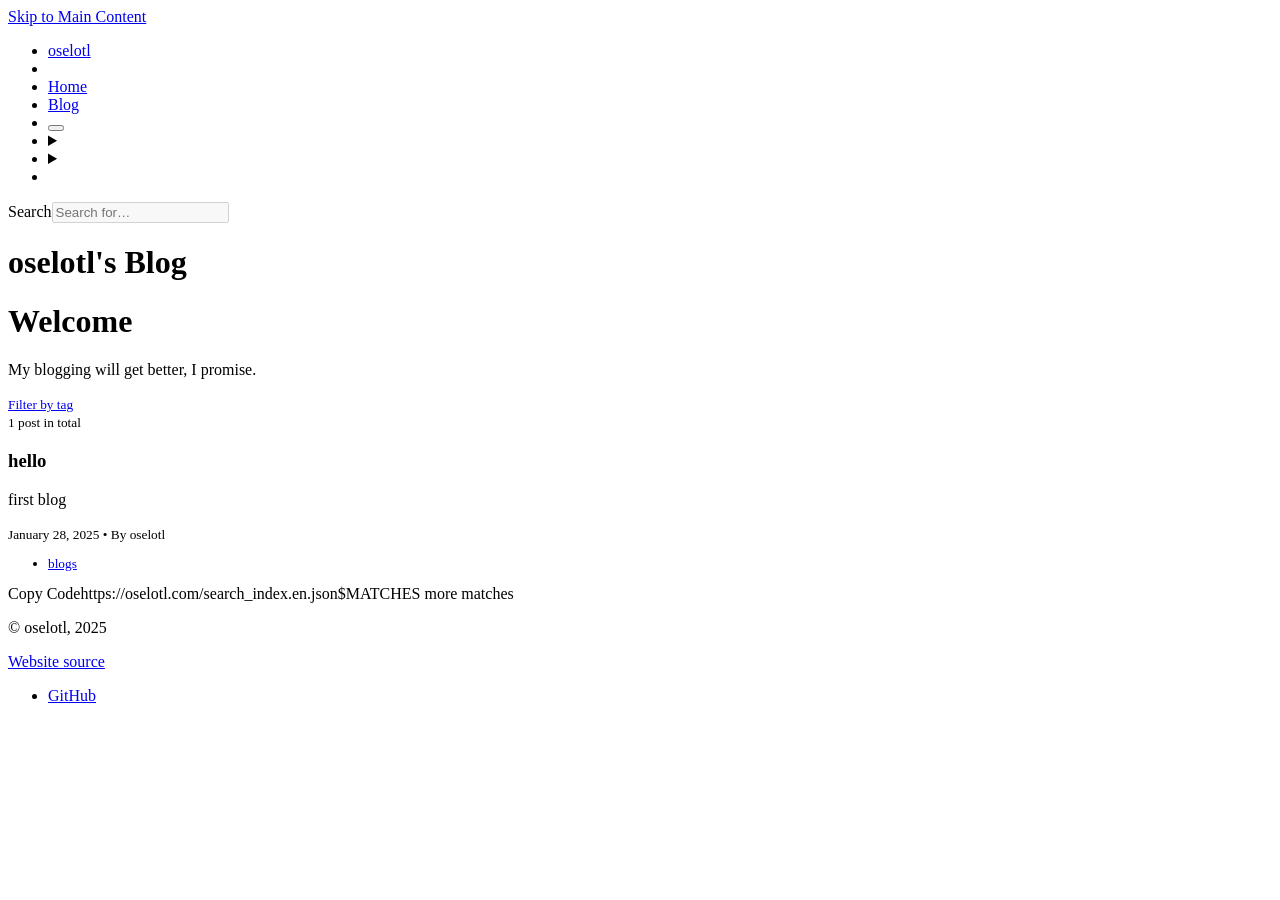
<file: blog/index.html>
<!doctype html><html lang=en xmlns=http://www.w3.org/1999/xhtml><head><meta charset=UTF-8><meta name=description><meta content="width=device-width,initial-scale=1" name=viewport><meta content=#9a9996 name=theme-color><title>oselotl's Blog - oselotl</title><link href=https://oselotl.com/blog/ rel=canonical><link href=https://oselotl.com/favicon.png rel=icon type=image/png><link href=https://oselotl.com/apple-touch-icon.png rel=apple-touch-icon sizes=180x180 type=image/png><link title="oselotl - RSS Feed" href=https://oselotl.com/rss.xml rel=alternate type=application/rss+xml><link title="oselotl - Atom Feed" href=https://oselotl.com/atom.xml rel=alternate type=application/atom+xml><style>:root{--accent-color:#6f8396}</style><link href=https://oselotl.com/style.css rel=stylesheet><link media="(prefers-color-scheme: light)" href=https://oselotl.com/syntax-theme-light.css rel=stylesheet><link media="(prefers-color-scheme: dark)" href=https://oselotl.com/syntax-theme-dark.css rel=stylesheet><script defer src=https://oselotl.com/closable.js></script><script defer src=https://oselotl.com/copy-button.js></script><script defer src=https://oselotl.com/theme-switcher.js></script><meta content=oselotl property=og:site_name><meta content="oselotl's Blog - oselotl" property=og:title><meta content=https://oselotl.com/blog/ property=og:url><meta property=og:description><meta content=https://oselotl.com/card.png property=og:image><meta content=en_US property=og:locale><body><header id=site-nav><nav><a href=#main-content tabindex=0> Skip to Main Content </a><ul><li id=home><a href=https://oselotl.com> <i class=icon></i>oselotl</a><li class=divider><li><a href=https://oselotl.com/>Home</a><li><a class=active href=https://oselotl.com/blog/>Blog</a><li id=search><button class=circle id=search-toggle title=Search><i class=icon></i></button><li id=theme-switcher><details class=closable><summary class=circle title=Theme><i class=icon></i></summary> <ul><li><button title="Switch to Light Theme" class=circle id=theme-light><i class=icon></i></button><li><button title="Switch to Dark Theme" class=circle id=theme-dark><i class=icon></i></button><li><button title="Use System Theme" class=circle id=theme-system><i class=icon></i></button></ul></details><li id=feed><details class=closable><summary class=circle title=Feed><i class=icon></i></summary> <ul><li><a href=https://oselotl.com/rss.xml>RSS</a><li><a href=https://oselotl.com/atom.xml>Atom</a></ul></details><li id=repo><a class=circle href=https://github.com/oscastellanos/oselotl title=Repository> <i class=icon></i> </a></ul></nav><div id=search-container><label class=visually-hidden for=search-bar>Search</label><input placeholder="Search for…" autocomplete=off disabled id=search-bar type=search><div id=search-results-container><div id=search-results></div></div></div></header><main id=main-content><h1>oselotl's Blog</h1><h1 id=welcome>Welcome</h1><p>My blogging will get better, I promise.<p><small><a href=https://oselotl.com/tags> Filter by tag </a> <br> 1 post in total </small><div id=article-list><article><a href=https://oselotl.com/blog/first/></a><h3>hello</h3><p>first blog<div class=details><small> <time datetime=2025-01-28T00:00:00+00:00 pubdate>January 28, 2025</time><span> • By oselotl</span></small><small> <ul class=tags><li><a class=tag href=https://oselotl.com/tags/blogs/>blogs</a></ul> </small></div></article></div><span class=hidden id=copy-code-text>Copy Code</span><span class=hidden id=search-index>https://oselotl.com/search_index.en.json</span><span class=hidden id=more-matches-text>$MATCHES more matches</span></main><footer id=site-footer><p>© oselotl, 2025<p><a class=external href=https://github.com/oscastellanos/oselotl>Website source</a><ul id=socials><li><a rel=" me" href=https://github.com/oscastellanos title=GitHub> <i style="--icon:url(&#34data:image/svg+xml,%3Csvg role='img' viewBox='0 0 24 24' xmlns='http://www.w3.org/2000/svg'%3E%3Ctitle%3EGitHub%3C/title%3E%3Cpath d='M12 .297c-6.63 0-12 5.373-12 12 0 5.303 3.438 9.8 8.205 11.385.6.113.82-.258.82-.577 0-.285-.01-1.04-.015-2.04-3.338.724-4.042-1.61-4.042-1.61C4.422 18.07 3.633 17.7 3.633 17.7c-1.087-.744.084-.729.084-.729 1.205.084 1.838 1.236 1.838 1.236 1.07 1.835 2.809 1.305 3.495.998.108-.776.417-1.305.76-1.605-2.665-.3-5.466-1.332-5.466-5.93 0-1.31.465-2.38 1.235-3.22-.135-.303-.54-1.523.105-3.176 0 0 1.005-.322 3.3 1.23.96-.267 1.98-.399 3-.405 1.02.006 2.04.138 3 .405 2.28-1.552 3.285-1.23 3.285-1.23.645 1.653.24 2.873.12 3.176.765.84 1.23 1.91 1.23 3.22 0 4.61-2.805 5.625-5.475 5.92.42.36.81 1.096.81 2.22 0 1.606-.015 2.896-.015 3.286 0 .315.21.69.825.57C20.565 22.092 24 17.592 24 12.297c0-6.627-5.373-12-12-12'/%3E%3C/svg%3E&#34)" class=icon></i> <span>GitHub</span> </a></ul></footer>
</file>
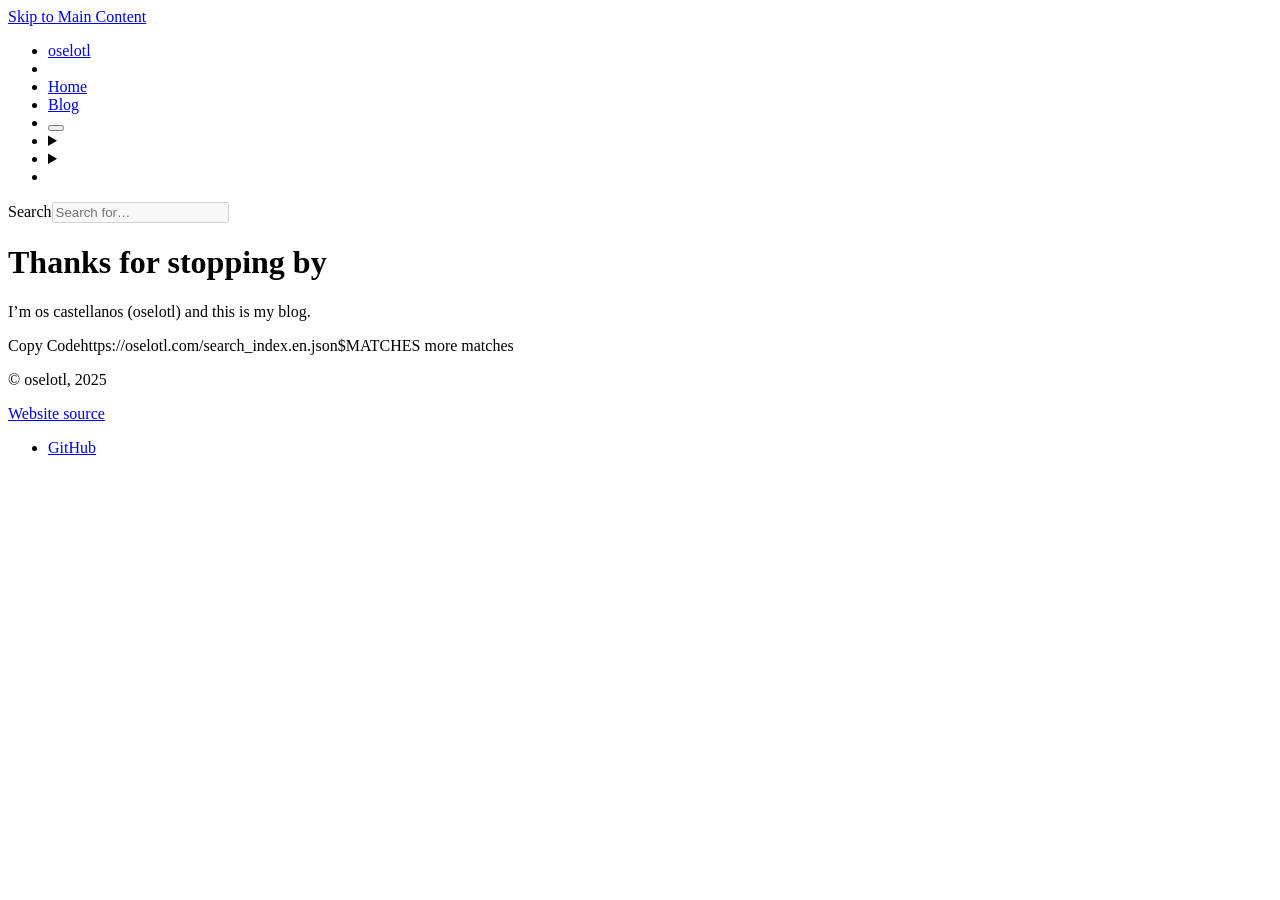
<file: public/index.html>
<!doctype html><html lang=en xmlns=http://www.w3.org/1999/xhtml><head><meta charset=UTF-8><meta name=description><meta content="width=device-width,initial-scale=1" name=viewport><meta content=#9a9996 name=theme-color><title>oselotl</title><link href=https://oselotl.com/ rel=canonical><link href=https://oselotl.com/favicon.png rel=icon type=image/png><link href=https://oselotl.com/apple-touch-icon.png rel=apple-touch-icon sizes=180x180 type=image/png><link title="oselotl - RSS Feed" href=https://oselotl.com/rss.xml rel=alternate type=application/rss+xml><link title="oselotl - Atom Feed" href=https://oselotl.com/atom.xml rel=alternate type=application/atom+xml><style>:root{--accent-color:#6f8396}</style><link href=https://oselotl.com/style.css rel=stylesheet><link media="(prefers-color-scheme: light)" href=https://oselotl.com/syntax-theme-light.css rel=stylesheet><link media="(prefers-color-scheme: dark)" href=https://oselotl.com/syntax-theme-dark.css rel=stylesheet><script defer src=https://oselotl.com/closable.js></script><script defer src=https://oselotl.com/copy-button.js></script><script defer src=https://oselotl.com/theme-switcher.js></script><meta content=oselotl property=og:site_name><meta content=oselotl property=og:title><meta content=https://oselotl.com/ property=og:url><meta property=og:description><meta content=https://oselotl.com/card.png property=og:image><meta content=en_US property=og:locale><body><header id=site-nav><nav><a href=#main-content tabindex=0> Skip to Main Content </a><ul><li id=home><a class=active href=https://oselotl.com> <i class=icon></i>oselotl</a><li class=divider><li><a class=active href=https://oselotl.com/>Home</a><li><a href=https://oselotl.com/blog/>Blog</a><li id=search><button class=circle id=search-toggle title=Search><i class=icon></i></button><li id=theme-switcher><details class=closable><summary class=circle title=Theme><i class=icon></i></summary> <ul><li><button title="Switch to Light Theme" class=circle id=theme-light><i class=icon></i></button><li><button title="Switch to Dark Theme" class=circle id=theme-dark><i class=icon></i></button><li><button title="Use System Theme" class=circle id=theme-system><i class=icon></i></button></ul></details><li id=feed><details class=closable><summary class=circle title=Feed><i class=icon></i></summary> <ul><li><a href=https://oselotl.com/rss.xml>RSS</a><li><a href=https://oselotl.com/atom.xml>Atom</a></ul></details><li id=repo><a class=circle href=https://github.com/oscastellanos/oselotl title=Repository> <i class=icon></i> </a></ul></nav><div id=search-container><label class=visually-hidden for=search-bar>Search</label><input placeholder="Search for…" autocomplete=off disabled id=search-bar type=search><div id=search-results-container><div id=search-results></div></div></div></header><main id=main-content><h1 id=thanks-for-stopping-by>Thanks for stopping by</h1><p>I’m os castellanos (oselotl) and this is my blog.</p><span class=hidden id=copy-code-text>Copy Code</span><span class=hidden id=search-index>https://oselotl.com/search_index.en.json</span><span class=hidden id=more-matches-text>$MATCHES more matches</span></main><footer id=site-footer><p>© oselotl, 2025<p><a class=external href=https://github.com/oscastellanos/oselotl>Website source</a><ul id=socials><li><a rel=" me" href=https://github.com/oscastellanos title=GitHub> <i style="--icon:url(&#34data:image/svg+xml,%3Csvg role='img' viewBox='0 0 24 24' xmlns='http://www.w3.org/2000/svg'%3E%3Ctitle%3EGitHub%3C/title%3E%3Cpath d='M12 .297c-6.63 0-12 5.373-12 12 0 5.303 3.438 9.8 8.205 11.385.6.113.82-.258.82-.577 0-.285-.01-1.04-.015-2.04-3.338.724-4.042-1.61-4.042-1.61C4.422 18.07 3.633 17.7 3.633 17.7c-1.087-.744.084-.729.084-.729 1.205.084 1.838 1.236 1.838 1.236 1.07 1.835 2.809 1.305 3.495.998.108-.776.417-1.305.76-1.605-2.665-.3-5.466-1.332-5.466-5.93 0-1.31.465-2.38 1.235-3.22-.135-.303-.54-1.523.105-3.176 0 0 1.005-.322 3.3 1.23.96-.267 1.98-.399 3-.405 1.02.006 2.04.138 3 .405 2.28-1.552 3.285-1.23 3.285-1.23.645 1.653.24 2.873.12 3.176.765.84 1.23 1.91 1.23 3.22 0 4.61-2.805 5.625-5.475 5.92.42.36.81 1.096.81 2.22 0 1.606-.015 2.896-.015 3.286 0 .315.21.69.825.57C20.565 22.092 24 17.592 24 12.297c0-6.627-5.373-12-12-12'/%3E%3C/svg%3E&#34)" class=icon></i> <span>GitHub</span> </a></ul></footer>
</file>
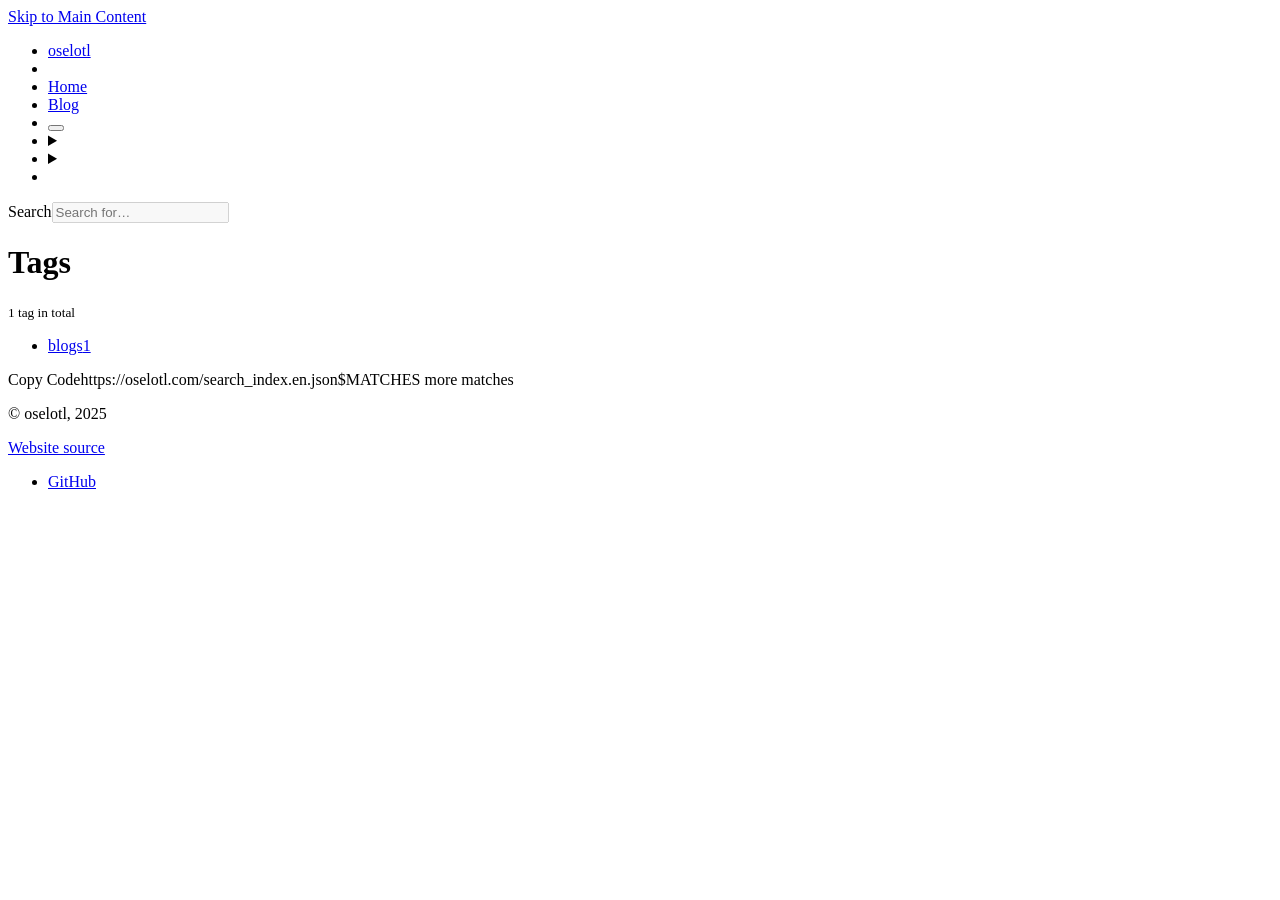
<file: tags/index.html>
<!doctype html><html lang=en xmlns=http://www.w3.org/1999/xhtml><head><meta charset=UTF-8><meta name=description><meta content="width=device-width,initial-scale=1" name=viewport><meta content=#9a9996 name=theme-color><title>Tags - oselotl</title><link href=https://oselotl.com/tags/ rel=canonical><link href=https://oselotl.com/favicon.png rel=icon type=image/png><link href=https://oselotl.com/apple-touch-icon.png rel=apple-touch-icon sizes=180x180 type=image/png><link title="oselotl - RSS Feed" href=https://oselotl.com/rss.xml rel=alternate type=application/rss+xml><link title="oselotl - Atom Feed" href=https://oselotl.com/atom.xml rel=alternate type=application/atom+xml><style>:root{--accent-color:#6f8396}</style><link href=https://oselotl.com/style.css rel=stylesheet><link media="(prefers-color-scheme: light)" href=https://oselotl.com/syntax-theme-light.css rel=stylesheet><link media="(prefers-color-scheme: dark)" href=https://oselotl.com/syntax-theme-dark.css rel=stylesheet><script defer src=https://oselotl.com/closable.js></script><script defer src=https://oselotl.com/copy-button.js></script><script defer src=https://oselotl.com/theme-switcher.js></script><meta content=oselotl property=og:site_name><meta content="Tags - oselotl" property=og:title><meta content=https://oselotl.com/tags/ property=og:url><meta property=og:description><meta content=https://oselotl.com/card.png property=og:image><meta content=en_US property=og:locale><body><header id=site-nav><nav><a href=#main-content tabindex=0> Skip to Main Content </a><ul><li id=home><a href=https://oselotl.com> <i class=icon></i>oselotl</a><li class=divider><li><a href=https://oselotl.com/>Home</a><li><a href=https://oselotl.com/blog/>Blog</a><li id=search><button class=circle id=search-toggle title=Search><i class=icon></i></button><li id=theme-switcher><details class=closable><summary class=circle title=Theme><i class=icon></i></summary> <ul><li><button title="Switch to Light Theme" class=circle id=theme-light><i class=icon></i></button><li><button title="Switch to Dark Theme" class=circle id=theme-dark><i class=icon></i></button><li><button title="Use System Theme" class=circle id=theme-system><i class=icon></i></button></ul></details><li id=feed><details class=closable><summary class=circle title=Feed><i class=icon></i></summary> <ul><li><a href=https://oselotl.com/rss.xml>RSS</a><li><a href=https://oselotl.com/atom.xml>Atom</a></ul></details><li id=repo><a class=circle href=https://github.com/oscastellanos/oselotl title=Repository> <i class=icon></i> </a></ul></nav><div id=search-container><label class=visually-hidden for=search-bar>Search</label><input placeholder="Search for…" autocomplete=off disabled id=search-bar type=search><div id=search-results-container><div id=search-results></div></div></div></header><main id=main-content><h1>Tags</h1><p><small>1 tag in total</small><ul class=tags><li><a href=https://oselotl.com/tags/blogs/><span class=tag>blogs</span><span class=count>1</span></a></ul><span class=hidden id=copy-code-text>Copy Code</span><span class=hidden id=search-index>https://oselotl.com/search_index.en.json</span><span class=hidden id=more-matches-text>$MATCHES more matches</span></main><footer id=site-footer><p>© oselotl, 2025<p><a class=external href=https://github.com/oscastellanos/oselotl>Website source</a><ul id=socials><li><a rel=" me" href=https://github.com/oscastellanos title=GitHub> <i style="--icon:url(&#34data:image/svg+xml,%3Csvg role='img' viewBox='0 0 24 24' xmlns='http://www.w3.org/2000/svg'%3E%3Ctitle%3EGitHub%3C/title%3E%3Cpath d='M12 .297c-6.63 0-12 5.373-12 12 0 5.303 3.438 9.8 8.205 11.385.6.113.82-.258.82-.577 0-.285-.01-1.04-.015-2.04-3.338.724-4.042-1.61-4.042-1.61C4.422 18.07 3.633 17.7 3.633 17.7c-1.087-.744.084-.729.084-.729 1.205.084 1.838 1.236 1.838 1.236 1.07 1.835 2.809 1.305 3.495.998.108-.776.417-1.305.76-1.605-2.665-.3-5.466-1.332-5.466-5.93 0-1.31.465-2.38 1.235-3.22-.135-.303-.54-1.523.105-3.176 0 0 1.005-.322 3.3 1.23.96-.267 1.98-.399 3-.405 1.02.006 2.04.138 3 .405 2.28-1.552 3.285-1.23 3.285-1.23.645 1.653.24 2.873.12 3.176.765.84 1.23 1.91 1.23 3.22 0 4.61-2.805 5.625-5.475 5.92.42.36.81 1.096.81 2.22 0 1.606-.015 2.896-.015 3.286 0 .315.21.69.825.57C20.565 22.092 24 17.592 24 12.297c0-6.627-5.373-12-12-12'/%3E%3C/svg%3E&#34)" class=icon></i> <span>GitHub</span> </a></ul></footer>
</file>
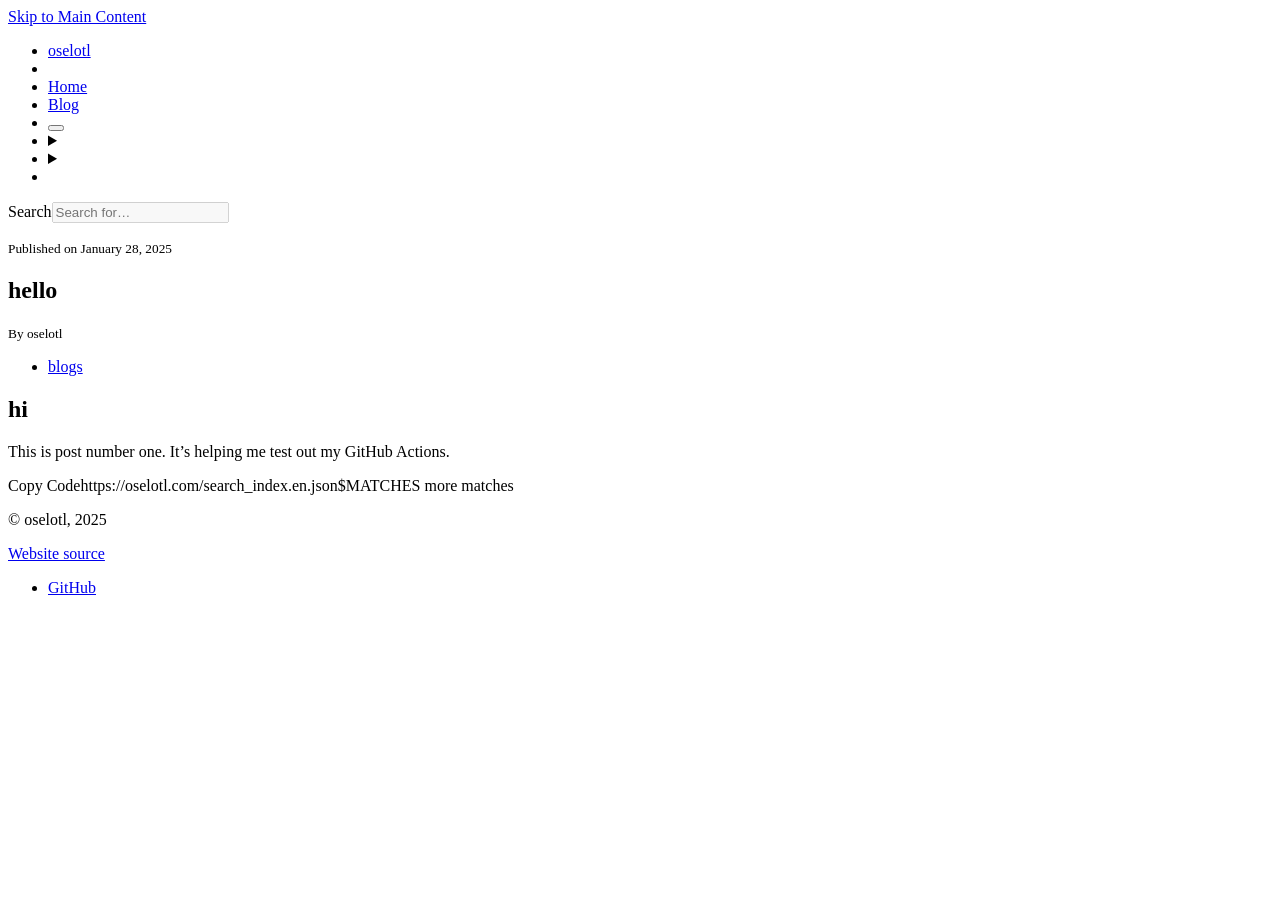
<file: blog/first/index.html>
<!doctype html><html lang=en xmlns=http://www.w3.org/1999/xhtml><head><meta charset=UTF-8><meta name=description><meta content="width=device-width,initial-scale=1" name=viewport><meta content=#9a9996 name=theme-color><title>hello - oselotl</title><link href=https://oselotl.com/blog/first/ rel=canonical><link href=https://oselotl.com/favicon.png rel=icon type=image/png><link href=https://oselotl.com/apple-touch-icon.png rel=apple-touch-icon sizes=180x180 type=image/png><link title="oselotl - RSS Feed" href=https://oselotl.com/rss.xml rel=alternate type=application/rss+xml><link title="oselotl - Atom Feed" href=https://oselotl.com/atom.xml rel=alternate type=application/atom+xml><style>:root{--accent-color:#6f8396}</style><link href=https://oselotl.com/style.css rel=stylesheet><link media="(prefers-color-scheme: light)" href=https://oselotl.com/syntax-theme-light.css rel=stylesheet><link media="(prefers-color-scheme: dark)" href=https://oselotl.com/syntax-theme-dark.css rel=stylesheet><script defer src=https://oselotl.com/closable.js></script><script defer src=https://oselotl.com/copy-button.js></script><script defer src=https://oselotl.com/theme-switcher.js></script><meta content=oselotl property=og:site_name><meta content="hello - oselotl" property=og:title><meta content=https://oselotl.com/blog/first/ property=og:url><meta content="first blog" property=og:description><meta content=https://oselotl.com/card.png property=og:image><meta content=en_US property=og:locale><body><header id=site-nav><nav><a href=#main-content tabindex=0> Skip to Main Content </a><ul><li id=home><a href=https://oselotl.com> <i class=icon></i>oselotl</a><li class=divider><li><a href=https://oselotl.com/>Home</a><li><a href=https://oselotl.com/blog/>Blog</a><li id=search><button class=circle id=search-toggle title=Search><i class=icon></i></button><li id=theme-switcher><details class=closable><summary class=circle title=Theme><i class=icon></i></summary> <ul><li><button title="Switch to Light Theme" class=circle id=theme-light><i class=icon></i></button><li><button title="Switch to Dark Theme" class=circle id=theme-dark><i class=icon></i></button><li><button title="Use System Theme" class=circle id=theme-system><i class=icon></i></button></ul></details><li id=feed><details class=closable><summary class=circle title=Feed><i class=icon></i></summary> <ul><li><a href=https://oselotl.com/rss.xml>RSS</a><li><a href=https://oselotl.com/atom.xml>Atom</a></ul></details><li id=repo><a class=circle href=https://github.com/oscastellanos/oselotl title=Repository> <i class=icon></i> </a></ul></nav><div id=search-container><label class=visually-hidden for=search-bar>Search</label><input placeholder="Search for…" autocomplete=off disabled id=search-bar type=search><div id=search-results-container><div id=search-results></div></div></div></header><main id=main-content><article><div id=heading><p><small> <time datetime=" 2025-01-28T00:00:00+00:00">Published on January 28, 2025</time></small><h1>hello</h1><p><small><span>By oselotl</span></small><ul class=tags><li><a class=tag href=https://oselotl.com/tags/blogs/>blogs</a></ul></div><div id=buttons-container><a title="Go to Top" href=#top id=go-to-top><i class=icon></i></a><a title="File an Issue" href=https://github.com/oscastellanos/oselotl/issues id=issue><i class=icon></i></a></div><h1 id=hi>hi</h1><p>This is post number one. It’s helping me test out my GitHub Actions.</article><span class=hidden id=copy-code-text>Copy Code</span><span class=hidden id=search-index>https://oselotl.com/search_index.en.json</span><span class=hidden id=more-matches-text>$MATCHES more matches</span></main><footer id=site-footer><p>© oselotl, 2025<p><a class=external href=https://github.com/oscastellanos/oselotl>Website source</a><ul id=socials><li><a rel=" me" href=https://github.com/oscastellanos title=GitHub> <i style="--icon:url(&#34data:image/svg+xml,%3Csvg role='img' viewBox='0 0 24 24' xmlns='http://www.w3.org/2000/svg'%3E%3Ctitle%3EGitHub%3C/title%3E%3Cpath d='M12 .297c-6.63 0-12 5.373-12 12 0 5.303 3.438 9.8 8.205 11.385.6.113.82-.258.82-.577 0-.285-.01-1.04-.015-2.04-3.338.724-4.042-1.61-4.042-1.61C4.422 18.07 3.633 17.7 3.633 17.7c-1.087-.744.084-.729.084-.729 1.205.084 1.838 1.236 1.838 1.236 1.07 1.835 2.809 1.305 3.495.998.108-.776.417-1.305.76-1.605-2.665-.3-5.466-1.332-5.466-5.93 0-1.31.465-2.38 1.235-3.22-.135-.303-.54-1.523.105-3.176 0 0 1.005-.322 3.3 1.23.96-.267 1.98-.399 3-.405 1.02.006 2.04.138 3 .405 2.28-1.552 3.285-1.23 3.285-1.23.645 1.653.24 2.873.12 3.176.765.84 1.23 1.91 1.23 3.22 0 4.61-2.805 5.625-5.475 5.92.42.36.81 1.096.81 2.22 0 1.606-.015 2.896-.015 3.286 0 .315.21.69.825.57C20.565 22.092 24 17.592 24 12.297c0-6.627-5.373-12-12-12'/%3E%3C/svg%3E&#34)" class=icon></i> <span>GitHub</span> </a></ul></footer>
</file>
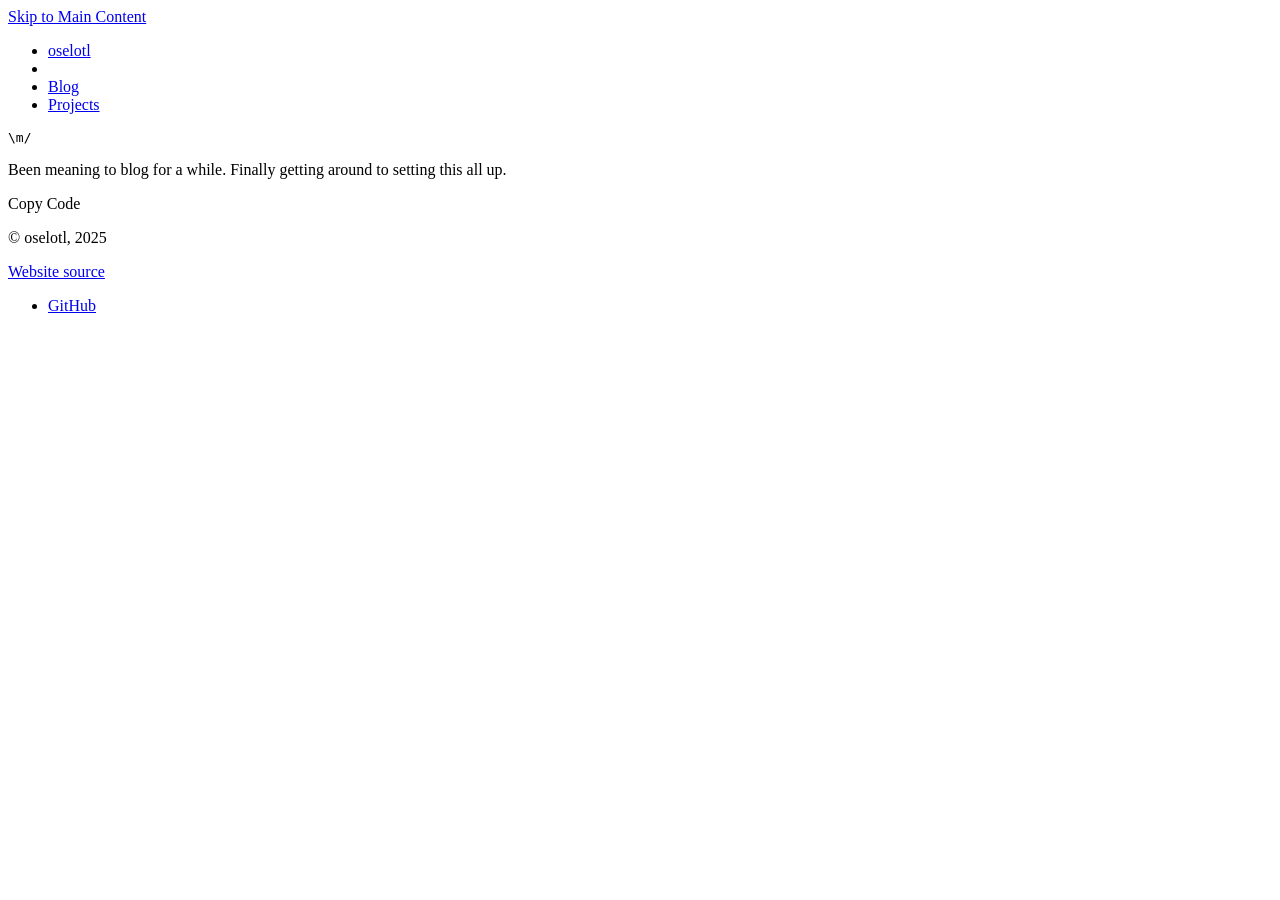
<file: oselotl/public/index.html>
<!doctype html><html lang=en xmlns=http://www.w3.org/1999/xhtml><head><meta charset=UTF-8><meta name=description><meta content="width=device-width,initial-scale=1" name=viewport><meta content=#9a9996 name=theme-color><title>oselotl</title><link href=https://oselot.com/ rel=canonical><link href=https://oselot.com/favicon.png rel=icon type=image/png><link href=https://oselot.com/apple-touch-icon.png rel=apple-touch-icon sizes=180x180 type=image/png><style>:root{--accent-color:#6f8396}</style><link href=https://oselot.com/style.css rel=stylesheet><link media="(prefers-color-scheme: light)" href=https://oselot.com/syntax-theme-light.css rel=stylesheet><link media="(prefers-color-scheme: dark)" href=https://oselot.com/syntax-theme-dark.css rel=stylesheet><script defer src=https://oselot.com/closable.js></script><script defer src=https://oselot.com/copy-button.js></script><meta content=oselotl property=og:site_name><meta content=oselotl property=og:title><meta content=https://oselot.com/ property=og:url><meta property=og:description><meta content=https://oselot.com/card.png property=og:image><meta content=en_US property=og:locale><body><header id=site-nav><nav><a href=#main-content tabindex=0> Skip to Main Content </a><ul><li id=home><a class=active href=https://oselot.com> <i class=icon></i>oselotl</a><li class=divider><li><a href=https://oselot.com/blog/>Blog</a><li><a href=https://oselot.com/projects/>Projects</a></ul></nav></header><main id=main-content><div class="crt scanlines" aria-hidden=true><pre class=z-code><code><span class="z-text z-plain">\m/
</span></code></pre></div><p>Been meaning to blog for a while. Finally getting around to setting this all up.</p><span class=hidden id=copy-code-text>Copy Code</span></main><footer id=site-footer><p>© oselotl, 2025<p><a class=external href=https://github.com/oscastellanos/oselotl>Website source</a><ul id=socials><li><a rel=" me" href=https://github.com/oscastellanos title=GitHub> <i style="--icon:url(&#34data:image/svg+xml,%3Csvg role='img' viewBox='0 0 24 24' xmlns='http://www.w3.org/2000/svg'%3E%3Ctitle%3EGitHub%3C/title%3E%3Cpath d='M12 .297c-6.63 0-12 5.373-12 12 0 5.303 3.438 9.8 8.205 11.385.6.113.82-.258.82-.577 0-.285-.01-1.04-.015-2.04-3.338.724-4.042-1.61-4.042-1.61C4.422 18.07 3.633 17.7 3.633 17.7c-1.087-.744.084-.729.084-.729 1.205.084 1.838 1.236 1.838 1.236 1.07 1.835 2.809 1.305 3.495.998.108-.776.417-1.305.76-1.605-2.665-.3-5.466-1.332-5.466-5.93 0-1.31.465-2.38 1.235-3.22-.135-.303-.54-1.523.105-3.176 0 0 1.005-.322 3.3 1.23.96-.267 1.98-.399 3-.405 1.02.006 2.04.138 3 .405 2.28-1.552 3.285-1.23 3.285-1.23.645 1.653.24 2.873.12 3.176.765.84 1.23 1.91 1.23 3.22 0 4.61-2.805 5.625-5.475 5.92.42.36.81 1.096.81 2.22 0 1.606-.015 2.896-.015 3.286 0 .315.21.69.825.57C20.565 22.092 24 17.592 24 12.297c0-6.627-5.373-12-12-12'/%3E%3C/svg%3E&#34)" class=icon></i> <span>GitHub</span> </a></ul></footer>
</file>
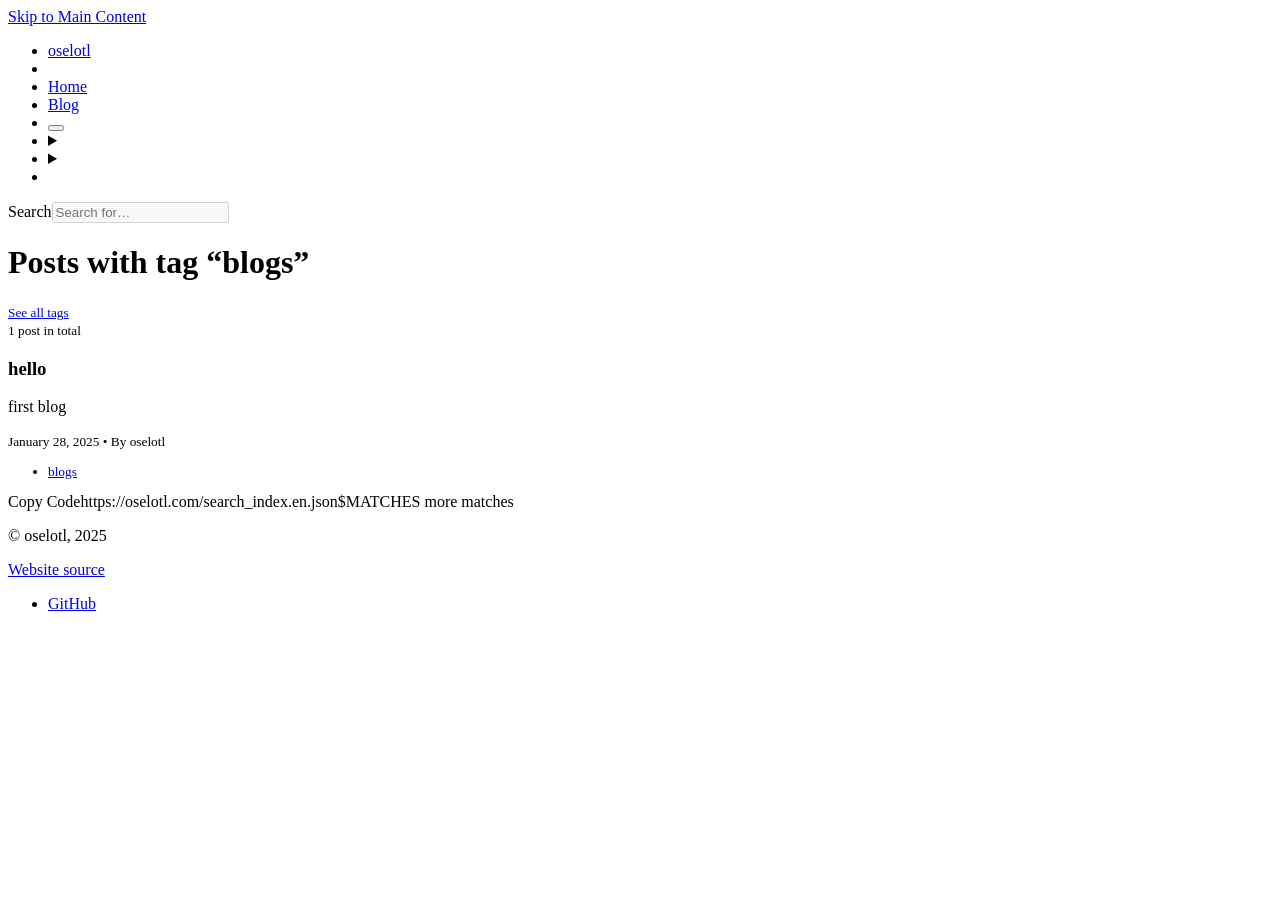
<file: tags/blogs/index.html>
<!doctype html><html lang=en xmlns=http://www.w3.org/1999/xhtml><head><meta charset=UTF-8><meta name=description><meta content="width=device-width,initial-scale=1" name=viewport><meta content=#9a9996 name=theme-color><title>blogs - oselotl</title><link href=https://oselotl.com/tags/blogs/ rel=canonical><link href=https://oselotl.com/favicon.png rel=icon type=image/png><link href=https://oselotl.com/apple-touch-icon.png rel=apple-touch-icon sizes=180x180 type=image/png><link title="oselotl - RSS Feed" href=https://oselotl.com/rss.xml rel=alternate type=application/rss+xml><link title="oselotl - Atom Feed" href=https://oselotl.com/atom.xml rel=alternate type=application/atom+xml><style>:root{--accent-color:#6f8396}</style><link href=https://oselotl.com/style.css rel=stylesheet><link media="(prefers-color-scheme: light)" href=https://oselotl.com/syntax-theme-light.css rel=stylesheet><link media="(prefers-color-scheme: dark)" href=https://oselotl.com/syntax-theme-dark.css rel=stylesheet><script defer src=https://oselotl.com/closable.js></script><script defer src=https://oselotl.com/copy-button.js></script><script defer src=https://oselotl.com/theme-switcher.js></script><meta content=oselotl property=og:site_name><meta content="blogs - oselotl" property=og:title><meta content=https://oselotl.com/tags/blogs/ property=og:url><meta property=og:description><meta content=https://oselotl.com/card.png property=og:image><meta content=en_US property=og:locale><body><header id=site-nav><nav><a href=#main-content tabindex=0> Skip to Main Content </a><ul><li id=home><a href=https://oselotl.com> <i class=icon></i>oselotl</a><li class=divider><li><a href=https://oselotl.com/>Home</a><li><a href=https://oselotl.com/blog/>Blog</a><li id=search><button class=circle id=search-toggle title=Search><i class=icon></i></button><li id=theme-switcher><details class=closable><summary class=circle title=Theme><i class=icon></i></summary> <ul><li><button title="Switch to Light Theme" class=circle id=theme-light><i class=icon></i></button><li><button title="Switch to Dark Theme" class=circle id=theme-dark><i class=icon></i></button><li><button title="Use System Theme" class=circle id=theme-system><i class=icon></i></button></ul></details><li id=feed><details class=closable><summary class=circle title=Feed><i class=icon></i></summary> <ul><li><a href=https://oselotl.com/rss.xml>RSS</a><li><a href=https://oselotl.com/atom.xml>Atom</a></ul></details><li id=repo><a class=circle href=https://github.com/oscastellanos/oselotl title=Repository> <i class=icon></i> </a></ul></nav><div id=search-container><label class=visually-hidden for=search-bar>Search</label><input placeholder="Search for…" autocomplete=off disabled id=search-bar type=search><div id=search-results-container><div id=search-results></div></div></div></header><main id=main-content><h1>Posts with tag “blogs”<a href=https://oselotl.com/tags/blogs/atom.xml><i class="icon feed"></i></a></h1><p><small> <a href=https://oselotl.com/tags> See all tags </a> <br> 1 post in total </small><div id=article-list><article><a href=https://oselotl.com/blog/first/></a><h3>hello</h3><p>first blog<div class=details><small> <time datetime=2025-01-28T00:00:00+00:00 pubdate>January 28, 2025</time><span> • By oselotl</span></small><small> <ul class=tags><li><a class=tag href=https://oselotl.com/tags/blogs/>blogs</a></ul> </small></div></article></div><span class=hidden id=copy-code-text>Copy Code</span><span class=hidden id=search-index>https://oselotl.com/search_index.en.json</span><span class=hidden id=more-matches-text>$MATCHES more matches</span></main><footer id=site-footer><p>© oselotl, 2025<p><a class=external href=https://github.com/oscastellanos/oselotl>Website source</a><ul id=socials><li><a rel=" me" href=https://github.com/oscastellanos title=GitHub> <i style="--icon:url(&#34data:image/svg+xml,%3Csvg role='img' viewBox='0 0 24 24' xmlns='http://www.w3.org/2000/svg'%3E%3Ctitle%3EGitHub%3C/title%3E%3Cpath d='M12 .297c-6.63 0-12 5.373-12 12 0 5.303 3.438 9.8 8.205 11.385.6.113.82-.258.82-.577 0-.285-.01-1.04-.015-2.04-3.338.724-4.042-1.61-4.042-1.61C4.422 18.07 3.633 17.7 3.633 17.7c-1.087-.744.084-.729.084-.729 1.205.084 1.838 1.236 1.838 1.236 1.07 1.835 2.809 1.305 3.495.998.108-.776.417-1.305.76-1.605-2.665-.3-5.466-1.332-5.466-5.93 0-1.31.465-2.38 1.235-3.22-.135-.303-.54-1.523.105-3.176 0 0 1.005-.322 3.3 1.23.96-.267 1.98-.399 3-.405 1.02.006 2.04.138 3 .405 2.28-1.552 3.285-1.23 3.285-1.23.645 1.653.24 2.873.12 3.176.765.84 1.23 1.91 1.23 3.22 0 4.61-2.805 5.625-5.475 5.92.42.36.81 1.096.81 2.22 0 1.606-.015 2.896-.015 3.286 0 .315.21.69.825.57C20.565 22.092 24 17.592 24 12.297c0-6.627-5.373-12-12-12'/%3E%3C/svg%3E&#34)" class=icon></i> <span>GitHub</span> </a></ul></footer>
</file>
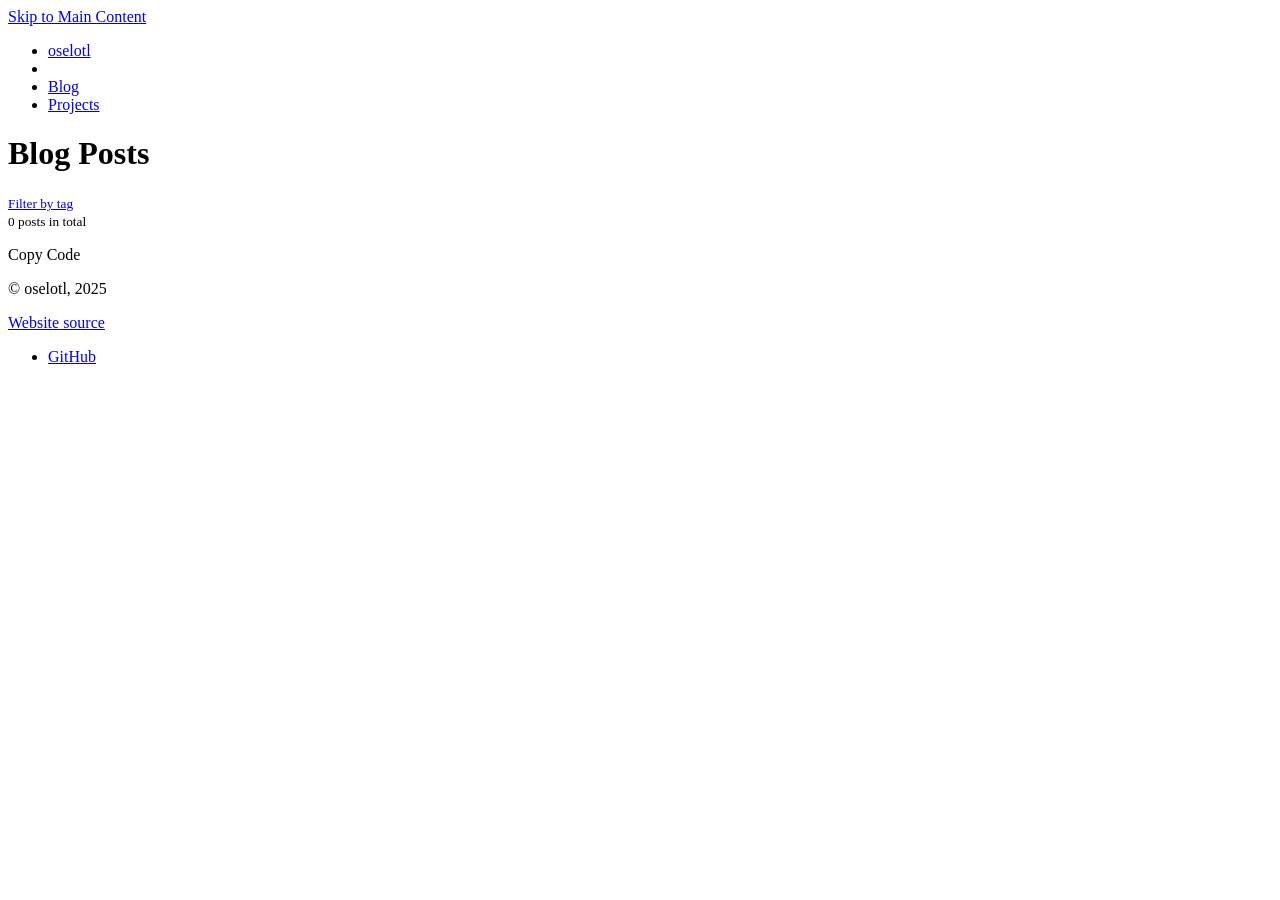
<file: oselotl/public/blog/index.html>
<!doctype html><html lang=en xmlns=http://www.w3.org/1999/xhtml><head><meta charset=UTF-8><meta name=description><meta content="width=device-width,initial-scale=1" name=viewport><meta content=#9a9996 name=theme-color><title>Blog Posts - oselotl</title><link href=https://oselot.com/blog/ rel=canonical><link href=https://oselot.com/favicon.png rel=icon type=image/png><link href=https://oselot.com/apple-touch-icon.png rel=apple-touch-icon sizes=180x180 type=image/png><style>:root{--accent-color:#6f8396}</style><link href=https://oselot.com/style.css rel=stylesheet><link media="(prefers-color-scheme: light)" href=https://oselot.com/syntax-theme-light.css rel=stylesheet><link media="(prefers-color-scheme: dark)" href=https://oselot.com/syntax-theme-dark.css rel=stylesheet><script defer src=https://oselot.com/closable.js></script><script defer src=https://oselot.com/copy-button.js></script><meta content=oselotl property=og:site_name><meta content="Blog Posts - oselotl" property=og:title><meta content=https://oselot.com/blog/ property=og:url><meta content="Thanks for stopping by" property=og:description><meta content=https://oselot.com/card.png property=og:image><meta content=en_US property=og:locale><body><header id=site-nav><nav><a href=#main-content tabindex=0> Skip to Main Content </a><ul><li id=home><a href=https://oselot.com> <i class=icon></i>oselotl</a><li class=divider><li><a class=active href=https://oselot.com/blog/>Blog</a><li><a href=https://oselot.com/projects/>Projects</a></ul></nav></header><main id=main-content><h1>Blog Posts</h1><p><small><a href=https://oselot.com/tags> Filter by tag </a> <br> 0 posts in total </small><div id=article-list></div><span class=hidden id=copy-code-text>Copy Code</span></main><footer id=site-footer><p>© oselotl, 2025<p><a class=external href=https://github.com/oscastellanos/oselotl>Website source</a><ul id=socials><li><a rel=" me" href=https://github.com/oscastellanos title=GitHub> <i style="--icon:url(&#34data:image/svg+xml,%3Csvg role='img' viewBox='0 0 24 24' xmlns='http://www.w3.org/2000/svg'%3E%3Ctitle%3EGitHub%3C/title%3E%3Cpath d='M12 .297c-6.63 0-12 5.373-12 12 0 5.303 3.438 9.8 8.205 11.385.6.113.82-.258.82-.577 0-.285-.01-1.04-.015-2.04-3.338.724-4.042-1.61-4.042-1.61C4.422 18.07 3.633 17.7 3.633 17.7c-1.087-.744.084-.729.084-.729 1.205.084 1.838 1.236 1.838 1.236 1.07 1.835 2.809 1.305 3.495.998.108-.776.417-1.305.76-1.605-2.665-.3-5.466-1.332-5.466-5.93 0-1.31.465-2.38 1.235-3.22-.135-.303-.54-1.523.105-3.176 0 0 1.005-.322 3.3 1.23.96-.267 1.98-.399 3-.405 1.02.006 2.04.138 3 .405 2.28-1.552 3.285-1.23 3.285-1.23.645 1.653.24 2.873.12 3.176.765.84 1.23 1.91 1.23 3.22 0 4.61-2.805 5.625-5.475 5.92.42.36.81 1.096.81 2.22 0 1.606-.015 2.896-.015 3.286 0 .315.21.69.825.57C20.565 22.092 24 17.592 24 12.297c0-6.627-5.373-12-12-12'/%3E%3C/svg%3E&#34)" class=icon></i> <span>GitHub</span> </a></ul></footer>
</file>
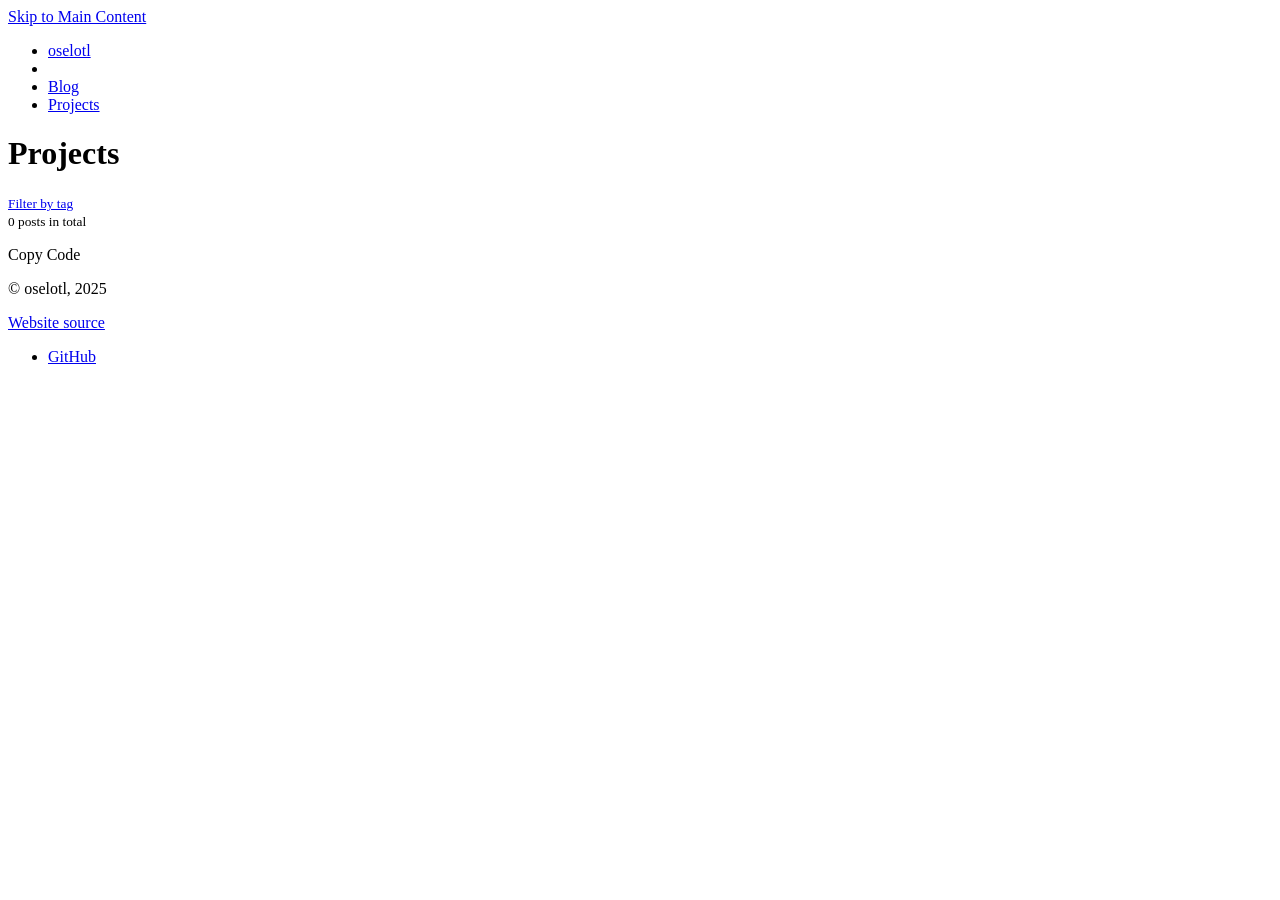
<file: oselotl/public/projects/index.html>
<!doctype html><html lang=en xmlns=http://www.w3.org/1999/xhtml><head><meta charset=UTF-8><meta name=description><meta content="width=device-width,initial-scale=1" name=viewport><meta content=#9a9996 name=theme-color><title>Projects - oselotl</title><link href=https://oselot.com/projects/ rel=canonical><link href=https://oselot.com/favicon.png rel=icon type=image/png><link href=https://oselot.com/apple-touch-icon.png rel=apple-touch-icon sizes=180x180 type=image/png><style>:root{--accent-color:#6f8396}</style><link href=https://oselot.com/style.css rel=stylesheet><link media="(prefers-color-scheme: light)" href=https://oselot.com/syntax-theme-light.css rel=stylesheet><link media="(prefers-color-scheme: dark)" href=https://oselot.com/syntax-theme-dark.css rel=stylesheet><script defer src=https://oselot.com/closable.js></script><script defer src=https://oselot.com/copy-button.js></script><meta content=oselotl property=og:site_name><meta content="Projects - oselotl" property=og:title><meta content=https://oselot.com/projects/ property=og:url><meta content="These are the projects I'm working on currently" property=og:description><meta content=https://oselot.com/card.png property=og:image><meta content=en_US property=og:locale><body><header id=site-nav><nav><a href=#main-content tabindex=0> Skip to Main Content </a><ul><li id=home><a href=https://oselot.com> <i class=icon></i>oselotl</a><li class=divider><li><a href=https://oselot.com/blog/>Blog</a><li><a class=active href=https://oselot.com/projects/>Projects</a></ul></nav></header><main id=main-content><h1>Projects</h1><p><small><a href=https://oselot.com/tags> Filter by tag </a> <br> 0 posts in total </small><div id=article-list></div><span class=hidden id=copy-code-text>Copy Code</span></main><footer id=site-footer><p>© oselotl, 2025<p><a class=external href=https://github.com/oscastellanos/oselotl>Website source</a><ul id=socials><li><a rel=" me" href=https://github.com/oscastellanos title=GitHub> <i style="--icon:url(&#34data:image/svg+xml,%3Csvg role='img' viewBox='0 0 24 24' xmlns='http://www.w3.org/2000/svg'%3E%3Ctitle%3EGitHub%3C/title%3E%3Cpath d='M12 .297c-6.63 0-12 5.373-12 12 0 5.303 3.438 9.8 8.205 11.385.6.113.82-.258.82-.577 0-.285-.01-1.04-.015-2.04-3.338.724-4.042-1.61-4.042-1.61C4.422 18.07 3.633 17.7 3.633 17.7c-1.087-.744.084-.729.084-.729 1.205.084 1.838 1.236 1.838 1.236 1.07 1.835 2.809 1.305 3.495.998.108-.776.417-1.305.76-1.605-2.665-.3-5.466-1.332-5.466-5.93 0-1.31.465-2.38 1.235-3.22-.135-.303-.54-1.523.105-3.176 0 0 1.005-.322 3.3 1.23.96-.267 1.98-.399 3-.405 1.02.006 2.04.138 3 .405 2.28-1.552 3.285-1.23 3.285-1.23.645 1.653.24 2.873.12 3.176.765.84 1.23 1.91 1.23 3.22 0 4.61-2.805 5.625-5.475 5.92.42.36.81 1.096.81 2.22 0 1.606-.015 2.896-.015 3.286 0 .315.21.69.825.57C20.565 22.092 24 17.592 24 12.297c0-6.627-5.373-12-12-12'/%3E%3C/svg%3E&#34)" class=icon></i> <span>GitHub</span> </a></ul></footer>
</file>
